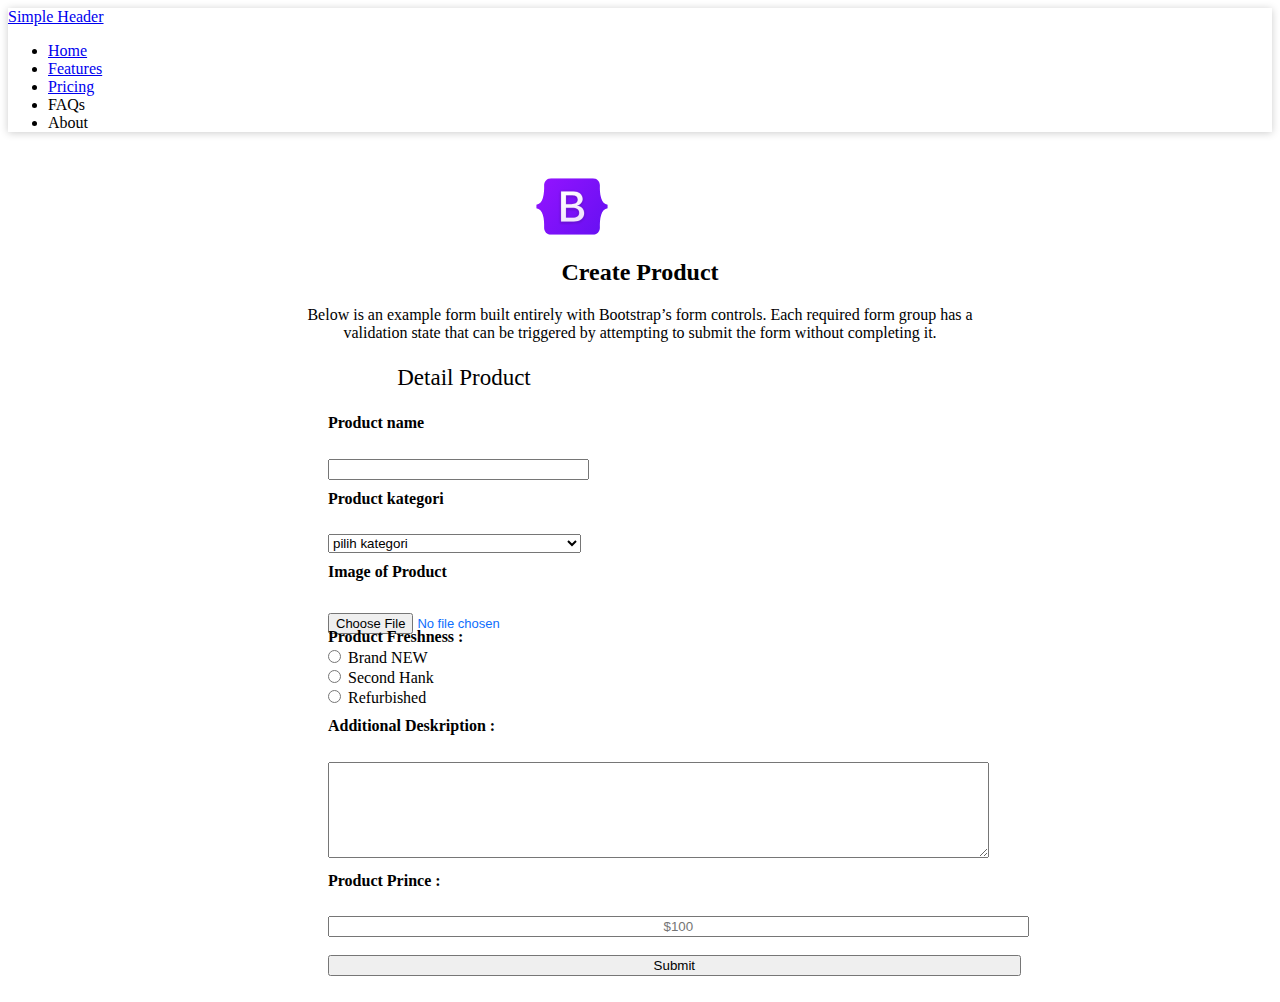
<file: 4_Bootstrap/index.html>
<!doctype html>
<html lang="en">
  <head>
    <meta charset="utf-8">
    <meta name="viewport" content="width=device-width, initial-scale=1">
    <title>Bootstrap demo</title>
    <link href="https://cdn.jsdelivr.net/npm/bootstrap@5.3.0-alpha1/dist/css/bootstrap.min.css" rel="stylesheet" integrity="sha384-GLhlTQ8iRABdZLl6O3oVMWSktQOp6b7In1Zl3/Jr59b6EGGoI1aFkw7cmDA6j6gD" crossorigin="anonymous">
    <link rel="stylesheet" href="style.css">
  </head>
  <body>
    <nav class="navbar bg-body-tertiary">
        <div class="container-fluid">
          <a class="navbar-brand" href="#">Simple Header</a>
          <ul class="nav justify-content-end nav-pills">
            <li class="nav-item">
              <a class="nav-link active" aria-current="page" href="#">Home</a>
            </li>
            <li class="nav-item">
              <a class="nav-link" href="#">Features</a>
            </li>
            <li class="nav-item">
              <a class="nav-link" href="#">Pricing</a>
            </li>
            <li class="nav-item">
              <a class="nav-link">FAQs</a>
            </li>
            <li class="nav-item">
                <a class="nav-link">About</a>
          </ul>
        </div>
      </nav>
      <div class="container "></div>
      <main>
        <div class="container"> 
            <a class="navbar-logo" href="#">
                <img src="bootstrap-logo.svg.svg" alt="Bootstrap">
              </a>
            <h2>Create Product</h2>
            <p>Below is an example form built entirely with Bootstrap’s form controls. Each required form group has a<br> 
            validation state that can be triggered by attempting to submit the form without completing it.</p>
            
            <div class="produk">
                <p id="awal">Detail Product</p>
                <h5>Product name</h5>
                <input class="form-select" type="">
                <h5>Product kategori</h5>
                <select class="form-select" aria-label="Default select example">
                    <option selected>pilih kategori</option>
                    <option value="1">One</option>
                    <option value="2">Two</option>
                    <option value="3">Three</option>
                  </select>
                  <div class="mb-3">
                    <h5 class="form-label">Image of Product</h5>
                    <input class="iptn form-control form-control-sm border border-primary text-primary" id="formFileSm" type="file">
                  </div> 
                  <h5 id="fres">Product Freshness :</h5>
    <div>
        <input type="radio" name="PRODUK" id="produk1" />
        <span> Brand NEW</span>
    </div>
    <div>
        <input type="radio" name="PRODUK" id="produk1" />
        <span> Second Hank</span>
    </div>
    <div>
        <input type="radio" name="PRODUK" id="produk1" />
        <span> Refurbished</span>
    </div>

    <h5> Additional Deskription : </h5>
    <textarea name="" id="produk1" cols="80" rows="6"></textarea>

    <h5> Product Prince : </h5>
    
    <input type="text" name="Product Prince" id="produk1"  placeholder="$100" style="width: 54.8%; text-align: center;">
    <div>
        <br>
        <input class="btn btn-primary sbmt" type="submit" value="Submit"> </div><br>   
    </div>
      </main>

</div>
    <script src="https://cdn.jsdelivr.net/npm/bootstrap@5.3.0-alpha1/dist/js/bootstrap.bundle.min.js" integrity="sha384-w76AqPfDkMBDXo30jS1Sgez6pr3x5MlQ1ZAGC+nuZB+EYdgRZgiwxhTBTkF7CXvN" crossorigin="anonymous"></script>
  </body>
</html>
</file>
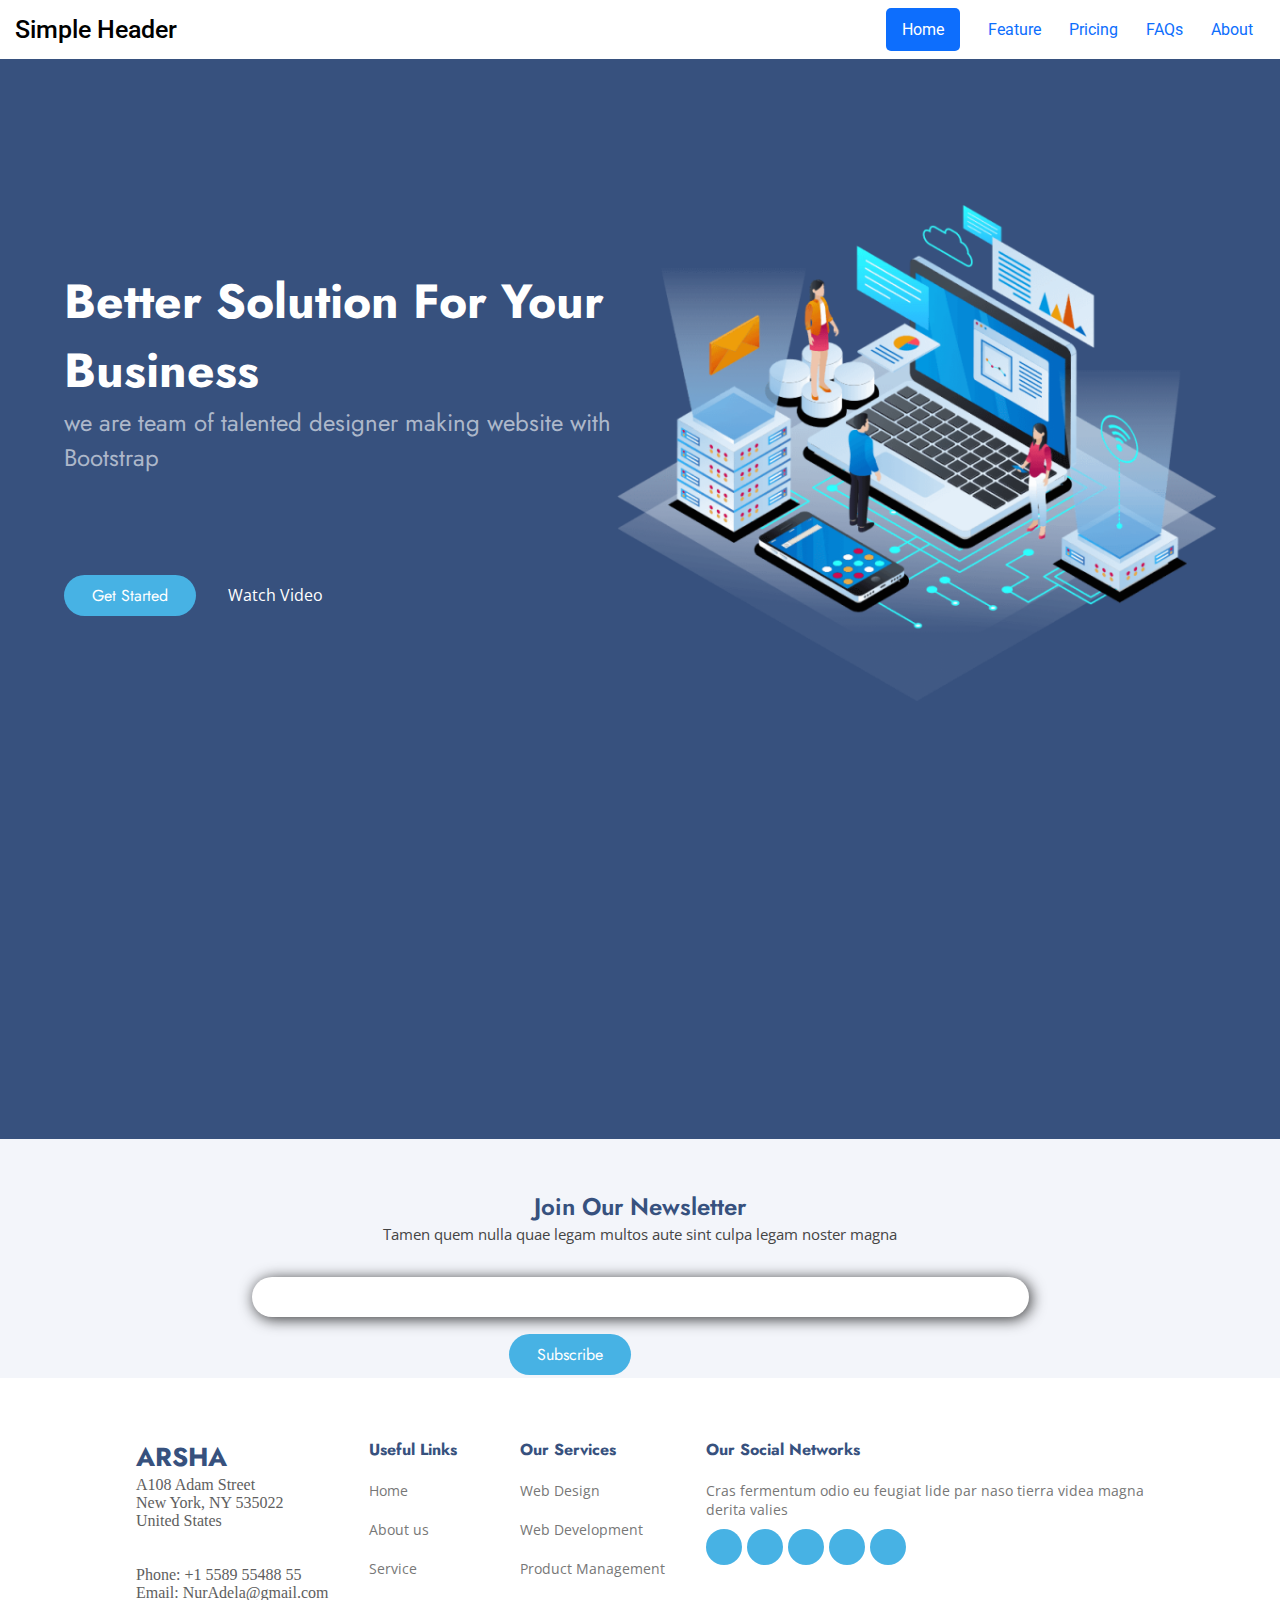
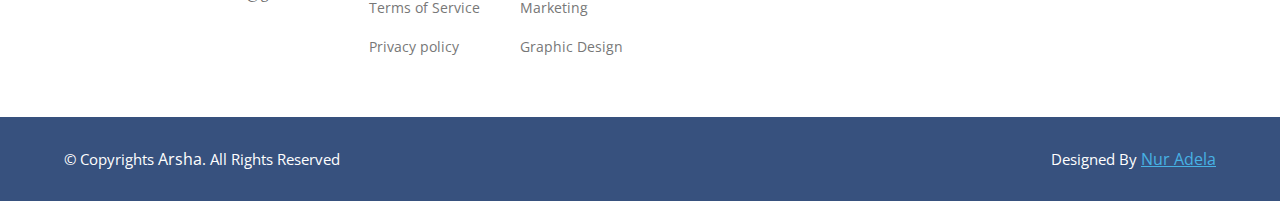
<file: 3_CSS/Praktikum CSS (Prioritas 1)/index.html>
<!DOCTYPE html>
<html lang="en">
<head>
    <meta charset="UTF-8">
    <meta http-equiv="X-UA-Compatible" content="IE=edge">
    <meta name="viewport" content="width=device-width, initial-scale=1.0">
    <title>Document</title>
    <link rel="stylesheet" href="index.css">
</head>
<body>
    <header>
        <h1 class="logo">Simple Header</h1>
        <ul>
            <li><a href="" class="active nav-link">Home</a></li>
            <li><a href="" class="nav-link">Feature</a></li>
            <li><a href="" class="nav-link">Pricing</a></li>
            <li><a href="" class="nav-link">FAQs</a></li>
            <li><a href="" class="nav-link">About</a></li>
        </ul>
    </header>
<section id="banner-section">
    <div class="container">
        <div class="banner-desc">
            <h1>better solution for your<br>business</h1>
            <p>we are team of talented designer making website with<br>Bootstrap</p>
        </div>
        <div class="banner-img">
            <img src="hero-img.png.png" alt="">
        </div>
        <div class="banner-button">
            <button class="btn primary-button"><a href="">Get Started</a></button>
            <button class="btn banner-button"><a href="">Watch Video</a></button>
        </div>
    </div>
</section>
<section id="join-section">
    <div class="container">
        <div class="join">
            <h1>Join Our Newsletter</h1>
            <p>Tamen quem nulla quae legam multos aute sint culpa legam noster magna</p>
            <form action="">
                <input type="text" class="text-input" size="75">
                <input type="submit" class="btn primary-button submit-input" value="Subscribe">
            </form>
        </div>
    </div>
</section>
<section id="profile-section">
<div class="container">
    <div class="profile profile-company">
        <h5 class="company-name">ARSHA</h5>
        <div class="address">
            <p>A108 Adam Street</p>
            <p>New York, NY 535022</p>
            <p>United States</p>
        </div>
        <br></br>
        <p class="phone-num">Phone: +1 5589 55488 55</p>
        <p class="phone-num">Email: NurAdela@gmail.com</p>
    </div>
    <div class="profile profile-company">
        <h5 class="company-links">Useful Links</h5>
        <div class="Links">
            <p id="About">Home</p>
            <p id="About">About us</p>
            <p id="About">Service</p>
            <p id="About">Terms of Service</p>
            <p id="About">Privacy policy</p>
        </div>
    </div>
    <div class="profile profile-company">
        <h5 class="company-links">Our Services</h5>
        <div class="Links">
            <p id="web">Web Design</p>
            <p id="web">Web Development</p>
            <p id="web">Product Management</p>
            <p id="web">Marketing</p>
            <p id="web">Graphic Design</p>
        </div>
    </div>
    <div class="profile profile-company1">
        <h5 class="company-links">Our Social Networks</h5>
        <div class="Links">
            <p id="des1">Cras fermentum odio eu feugiat lide par naso tierra videa magna</p> 
            <p id="des2">derita valies</p>
        </div>
        <div class="ling">
        <div id="lingkaran"></div>
        <div id="lingkaran1"></div>
        <div id="lingkaran1"></div>
        <div id="lingkaran1"></div>
        <div id="lingkaran1"></div>
    </div>
    </div>
</div>
</section>
<footer>
    <div class="container">
        <p>	&copy; Copyrights <span>Arsha</span>. All Rights Reserved</p>
        <p>	Designed By <a id="bot" href="#">Nur Adela</a></p>
    </div>
</footer>
</body>
</html>
</file>
<file: 4_Bootstrap/style.css>
.form-select{
    width: 20%;
}
.iptn{
    width: 20%;
    color: #0D6EFD;
    font-size: 13px;
    margin-left: 20rem;
    margin-top: 5px;
}
.sbmt{
    width: 40%;
    margin: auto;
}
.cont{
    margin: 0 auto;
}

.navbar {
    box-shadow: 0px 1px 8px rgba(0,0,0,0.2);
}

.navbar-logo {
    margin-left: 33rem;
}

.navbar-logo img {
    width: 71.53px; 
    height: 57px;
    margin-top: 30px;
}

.container h2 {
    text-align: center;
}

.container p {
    text-align: center;
}

#awal {
    margin-right: 22rem;
    font-family: 'Roboto' sans-serif;
    font-size: 23px;
}

.produk h5 {
    margin-top: 10px;
    margin-left: 20rem;
    font-family: 'Roboto' sans-serif;
    font-size: 16px;
}

.produk .form-select {
    margin-left: 20rem;
}

.form-label {
    margin-left: 20rem;
    margin-top: 10px;
    font-size: 16px;
    font-family: 'Roboto' sans-serif;
}

#fres {
    margin-top: -6px;
    margin-bottom: 1px;
}

#produk1 {
    margin-left: 20rem;
}

.btn {
    margin-left: 20rem;
    width: 54.8%;
}
</file>
<file: 3_CSS/Praktikum CSS (Prioritas 1)/index.css>
/* font */
  @import url('https://fonts.googleapis.com/css2?family=Roboto:wght@400;500;700;900&display=swap');
  @import url('https://fonts.googleapis.com/css2?family=Jost:wght@300;400;500;600;700&display=swap');
  @import url('https://fonts.googleapis.com/css2?family=Open+Sans:wght@300;400;500;600&display=swap');

  * {
    margin: 0;
    padding: 0;
    font-size: 16px;
    box-sizing: border-box;
  }


  header{
    font-family: "Roboto", sans-serif;
    display: flex;
    justify-content: space-between;
    align-items: center;
    padding: 15px;

  }

  .logo {
    font-weight: 500;
    font-size: 25px;
  }

  ul {
    list-style: none;
  }

  li {
    display: inline-block;
    margin: 0 12px;
  }

  li a {
    text-decoration: none;
    color: #0D6EFD;
    font-size: 16px;
  }

  .active {
    padding: 12px 16px;
    background-color: #0D6EFD;
    color: #fff;
    border-radius: 5px;
  }

  /* banner */

  #banner-section {
    background-color: #37517E;  
    color: #fff;
    display: flex;
    height: 120vh;
  }

  .container {
    width: 90%;
    margin: 0 auto;
  }

  .banner-img {
    position: relative;
    top: -270px;
  }

  .banner-img img {
    float: right;
    width: 52%;
    height: 52%;
  }

  .banner-desc {
    font-family: "Jost", sans-serif;
    margin-top: 13em;
  }

  .banner-desc h1 {
    font-size: 48px;
    text-transform: capitalize;
  }

  .banner-desc p {
    font-size: 24px;
    color: rgba(255, 255, 255, .6);
  }

  .banner-button {
    margin-top: 50px;
  }

  .btn {
    border: none;
    padding: 9px 28px;
    cursor: pointer;
    border-radius: 100px;
  }

  .btn a {
    text-decoration: none;
    color: #fff;
  }

  .primary-button {
    background-color: #47B2E4;
    font-family: "Jost", sans-serif;
  }

  .banner-button {
    background-color: transparent;
    font-family: "Open Sans", sans-serif;
  }

  #join-section {
    text-align: center;
    background-color: #F3F5FA;
    height: 239px;
  }

  .join {
    padding: 50px 0;
  }

  .join h1 {
    font-family: "Jost", sans-serif;
    font-size: 24px;
    font-weight: 600;
    color: #37517E;
  }

  .join p {
    font-family: "Open Sans", sans-serif;
    font-size: 15px;
    font-weight: 400;
    color: #444444;
    margin-bottom: 32px;
  }

  .join input {
    border-radius: 100px;
    border: none;
  }

  .join .text-input {
    margin-top: 1px;
    padding: 11px 30px;
    box-shadow: 2px 2px 15px rgba(0, 0, 0, 80%);

  }

  .join .submit-input {
    position: absolute;
    z-index: 2;
    top: 83.4rem;
    right: 649px;
    color: #FFFFFF;
  }

  footer {
    background-color: #37517E;
  }

  footer .container{
    display: flex;
    justify-content: space-between;
    align-items: center;
    padding: 31px 0;
  }

  footer p {
    font-size: 15px;
    color: #fff;
    font-family: "Open Sans", sans-serif;
  }
  
  #profile-section {
    height: 339.19px;
    padding: 60px 80px 30px;
  }

  .company-name {
    color: #37517E;
    font-family: 'Jost', sans-serif;
    font-size: 26px;
  }

  .company-links {
    color: #37517E;
    font-family: 'Jost', sans-serif;
    font-size: 16px;
  }

  #profile-section .container {
    display: flex;
    justify-content: space-between;
  }

  .address {
  color: #5E5E5E;
  font-family: 'Jost' sans-serif;
  }

  .phone-num {
    color: #5E5E5E;
    font-family: 'Jost' sans-serif;
  }

  .Links {
    color: #777777;
    font-family: 'Open Sans';
  }

  #About {
    margin-top: 20px;
    font-size: 14px;
  }

  #web {
    margin-top: 20px;
    font-size: 14px;
  }

  #des1 {
    margin-top: 20px;
    font-size: 14px;
  }

  #des2 {
    font-size: 14px;
  }

  #lingkaran {
    margin-top: 10px;
    width: 36px;
    height: 36px;
    background-color: #47B2E4;
    border-radius: 18px;
  }

  #lingkaran1 {
    margin-left: 5px;
    margin-top: 10px;
    width: 36px;
    height: 36px;
    background-color: #47B2E4;
    border-radius: 18px;
  }

  .ling {
    display: flex;
  }

#bot {
  color: #47B2E4;
}
</file>
